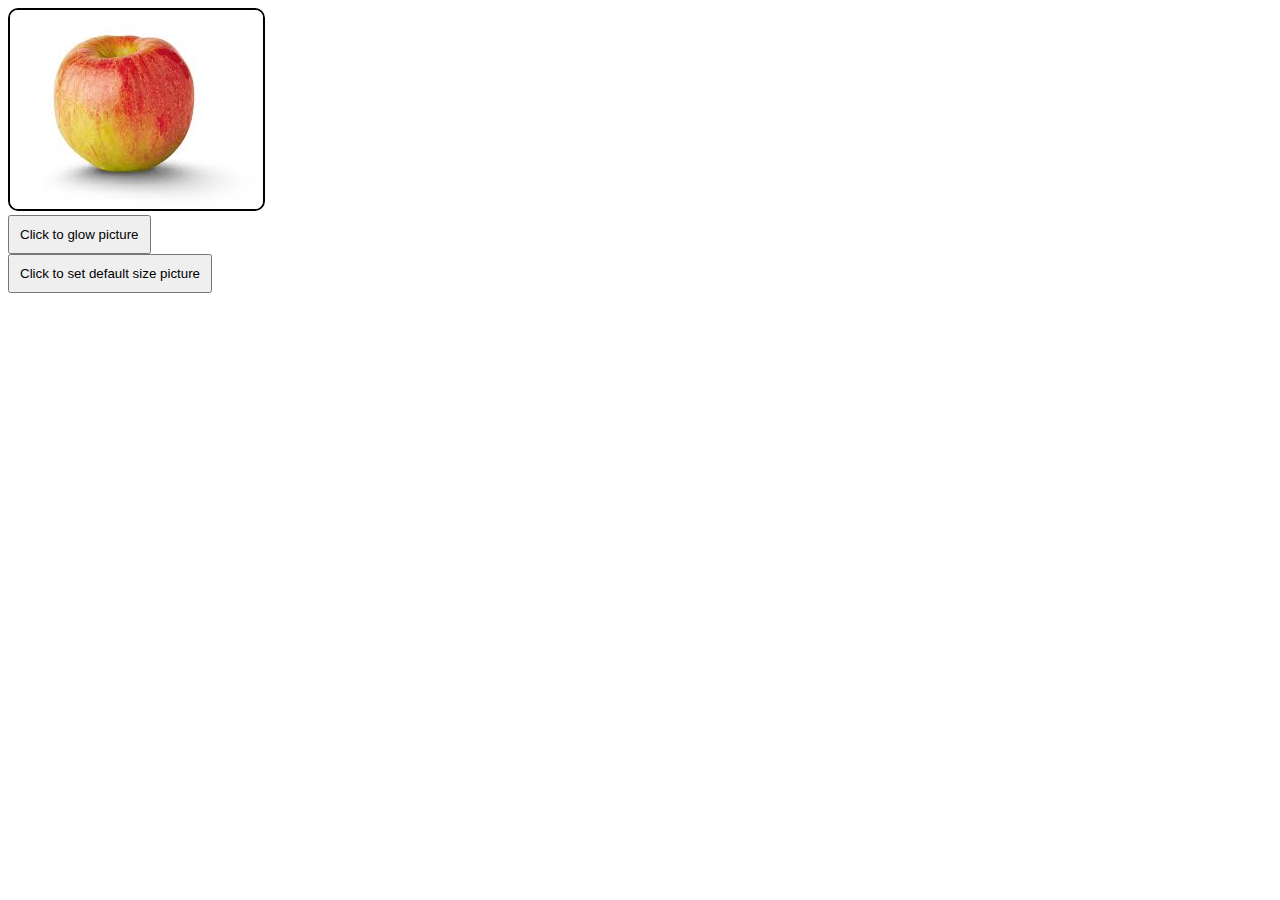
<file: DAY 47/index.html>
<!DOCTYPE html>
<html lang="en">
<head>
    <meta charset="UTF-8">
    <meta name="viewport" content="width=device-width, initial-scale=1.0">
    <title>Day 47</title>
    <style>
        img {
            border: 2px solid black;
            border-radius: 10px;
        }
        button {
            padding: 10px;
        }
    </style>
</head>
<body>
    <!-- // შექმენით 2 ღილაკი და ერთი ფოტო, ხოლო
//  როდესაც პირველ რილაკზე მოხდება დაკლიკება 
//  ფოტოს width გახდეს 300, ხოლო როცა მეორე ღილაკზე
//   მოხდება დაკლიკება ფოტოს ზომა გახდეს 500

// დააკავშირეთ ჰტმლს ფაილტან ჯავასკრიპტის ფაილი 
// script თეგების გამოყენებით, აგრეთვე გამოიყენეთ alert()
//  ფუნქცია ჯავასკრიპტის ფაილში და გატესტეთ როგორ იმუშავებს დაკავშირების შემდეგ]
// შექმენით ორი ცვლადი num1, num2 ხოლო console.log() გამოყენებით დაბეჭდეთ ამ ორი ცვლადის ჯამი -->

<!-- დავალება 1 -->
<img src="./applePicture.jpg" alt="apple photo" id="img"><br>   
<button id="btn1">Click to glow picture</button><br>
<button id="btn2">Click to set default size picture</button>

    <!-- დავალება 2 -->
    <script src="./script.js"></script>
</body>
</html>
</file>
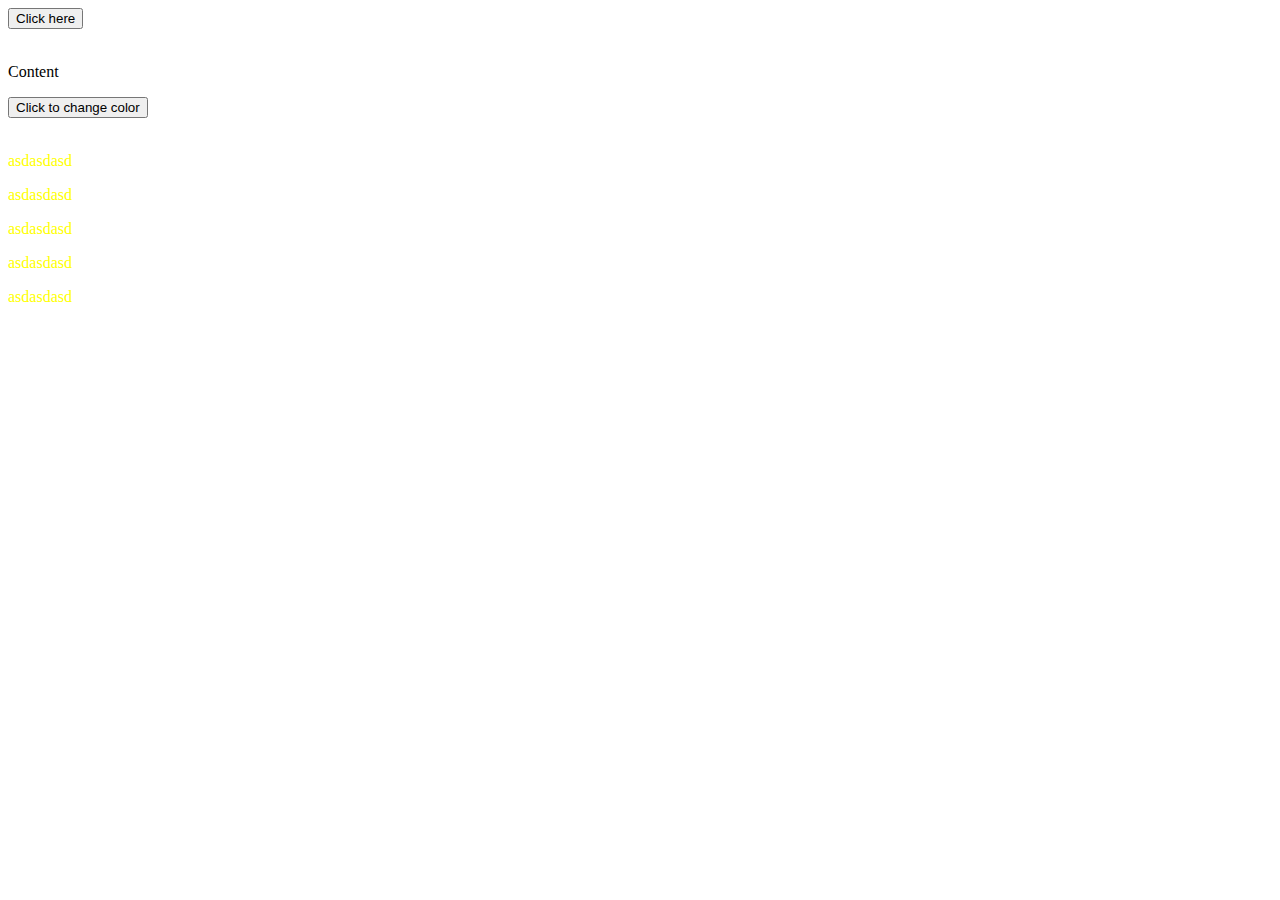
<file: Day 52/index.html>
<!DOCTYPE html>
<html lang="en">
<head>
    <meta charset="UTF-8">
    <meta name="viewport" content="width=device-width, initial-scale=1.0">
    <title>Document</title>
</head>
<body>
    

    <!-- hw3 -->
    <button id="alert-btn">Click here</button>

<br><br>

    <!-- hw 4 -->
    <p id="color-changer-p">Content</p>
    <button id="color-changer-btn">Click to change color</button>

<br><br>

    <!-- hw 5 -->
    <div id="container">
    <p id="p1">asdasdasd</p>
    <p id="p2">asdasdasd</p>
    <p id="p3">asdasdasd</p>
    <p id="p4">asdasdasd</p>
    <p id="p5">asdasdasd</p>
</div>
    <script src="./script.js"></script>
</body>
</html>
</file>
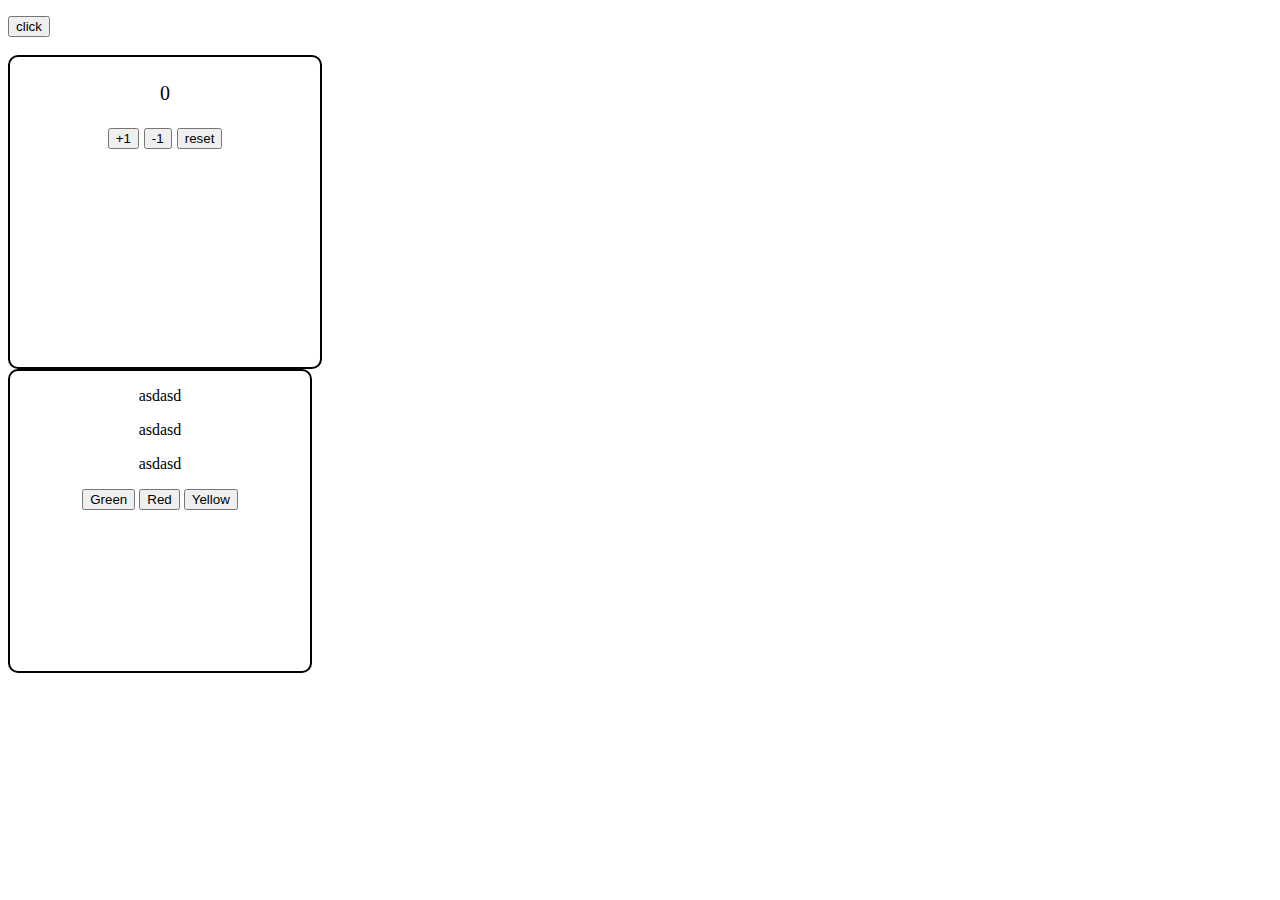
<file: Day 53/index.html>
<!DOCTYPE html>
<html lang="en">
<head>
    <link rel="stylesheet" href="./style.css">
    <meta charset="UTF-8">
    <meta name="viewport" content="width=device-width, initial-scale=1.0">
    <title>Document</title>
</head>
<body>
    <!-- hw1 -->
    <p id="p1"></p>
    <p id="p2"></p>
    <p id="p3"></p>

    <button id="btn1">click</button>
<br><br>


<!-- hw2 -->
<div class="wavering-container">
    <p id="wavering-p">0</p>
    <button id="plus-btn">+1</button>
    <button id="dedu-btn">-1</button>
    <button id="reset-btn">reset</button>
</div>


<!-- hw3 -->
<div class="color-container">
<p id="colorP1">asdasd</p>
<p id="colorP2">asdasd</p>
<p id="colorP3">asdasd</p>

<button id="colorBtn1">Green</button>
<button id="colorBtn2">Red</button>
<button id="colorBtn3">Yellow</button>
</div>

    <script src="./script.js"></script>
</body>
</html>
</file>
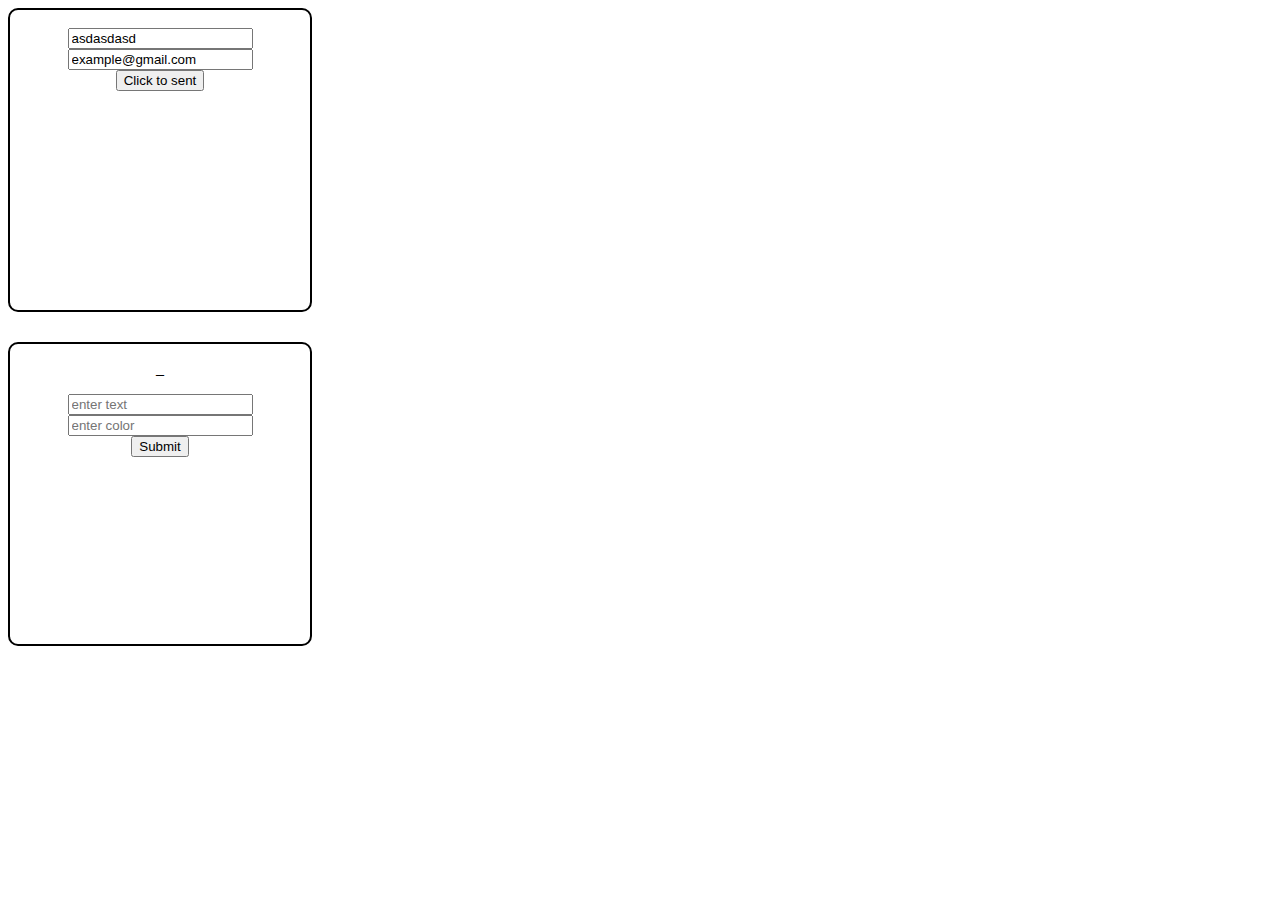
<file: Day 55/index.html>
<!DOCTYPE html>
<html lang="en">
<head>
    <meta charset="UTF-8">
    <meta name="viewport" content="width=device-width, initial-scale=1.0">
    <title>Document</title>
    <style>
        /* hw2 */
        form#form {
            text-align: center;
            align-items: center;
            width: 300px;
            height: 300px;
            border-radius: 10px;
            border: 2px solid black;
        }
         
        /* hw 3 */
        form#form1 {
            margin-top: 30px;
            width: 300px;
            height: 300px;
            border: 2px solid black;
            text-align: center;
            border-radius: 10px;
        }
    </style>
</head>
<body>
    <!-- hw 2 -->
    <form id="form"><br>
      <input type="text" id="forn-text" value="asdasdasd" /><br>
      <input type="email" id="em" value="example@gmail.com" /><br>
      <button type="button" id="btn">Click to sent</button>
    </form>

    <!-- hw3 -->
    <form id="form1">
        <p id="content-p">_</p>
        <input type="text" id="text" placeholder="enter text" /><br>
        <input type="text" id="text-color" placeholder="enter color" /><br>
        <button id="color-btn" type="button">Submit</button>
    </form>
    <script src="./script.js"></script>
</body>
</html>
</file>
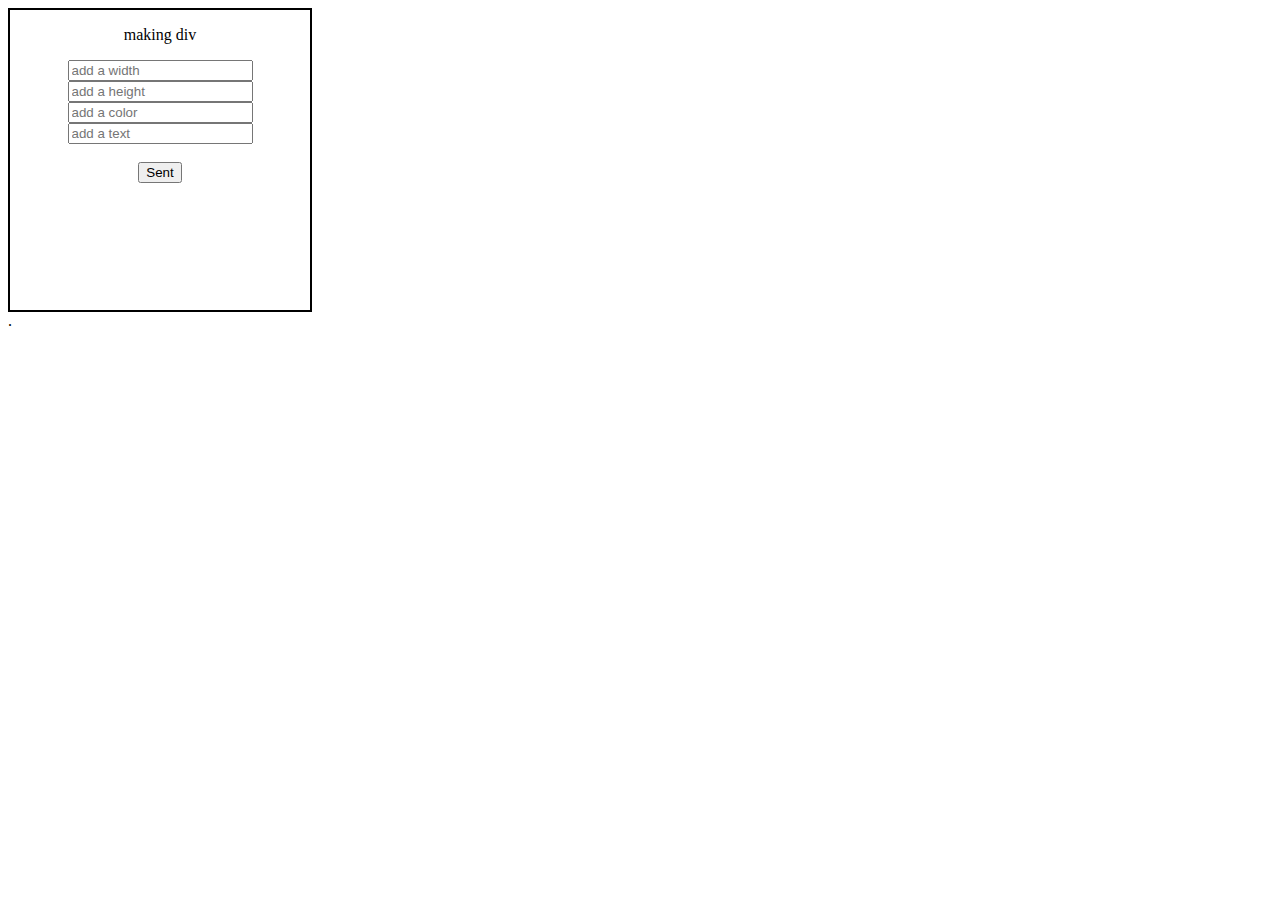
<file: Day 57/index.html>
<!DOCTYPE html>
<html lang="en">
<head>
    <meta charset="UTF-8">
    <meta name="viewport" content="width=device-width, initial-scale=1.0">
    <title>Document</title>
    <link rel="stylesheet" href="./style.css">
</head>
<body>
 

<!-- hw1 -->
<form id="form1">
    <p class="form1Name">making div</p>
    <input type="text" id="widthInp" placeholder="add a width"><br>
    <input type="text" id="heightInp" placeholder="add a height"><br>
    <input type="text" id="colorInp" placeholder="add a color"><br>
    <input type="text" id="textInp" placeholder="add a text"><br><br>
    <button type="button" id="form1Btn">Sent</button>
</form>

<div id="form1Div">.</div>



<script src="./script.js"></script>
</body>
</html>
</file>
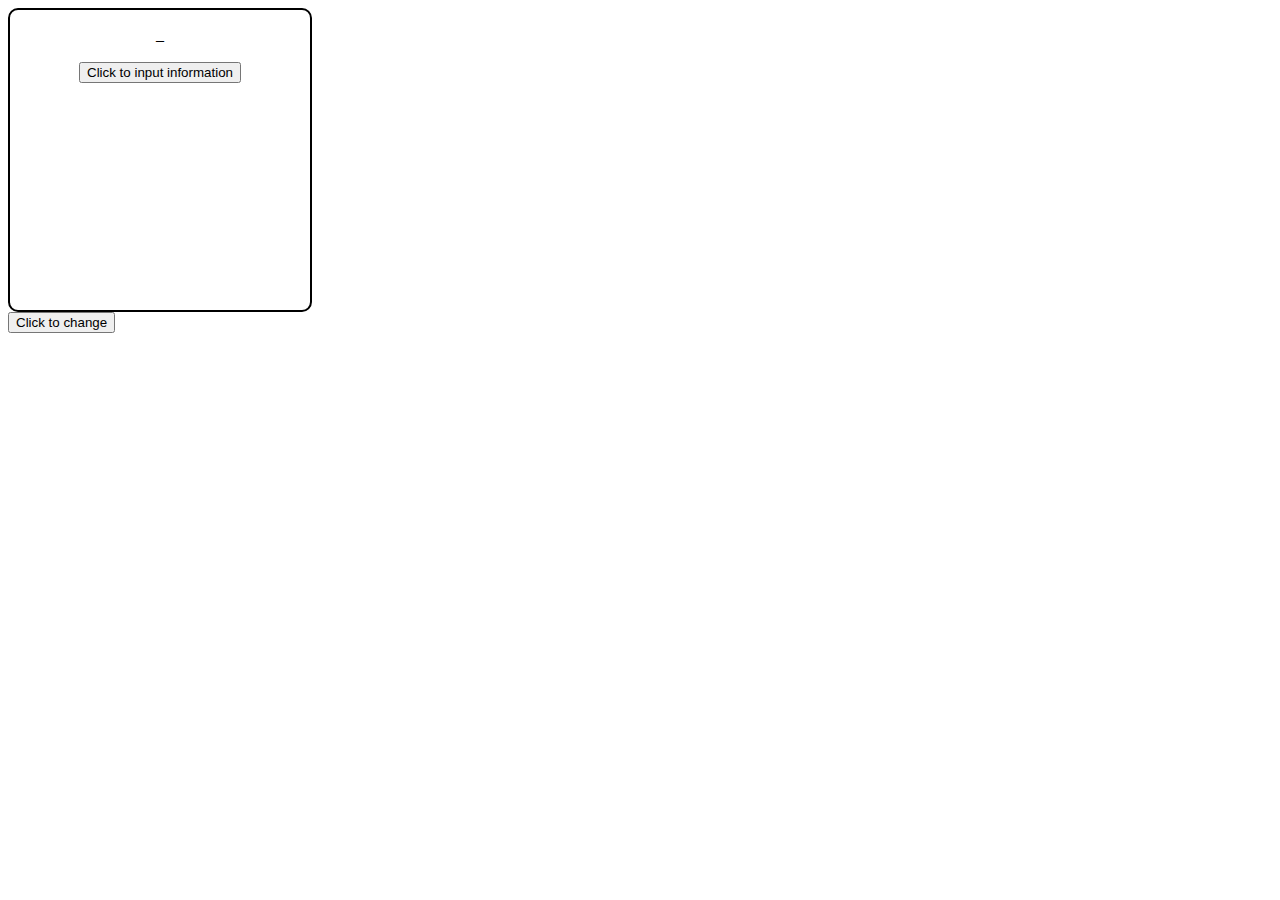
<file: Day 59/index.html>
<!DOCTYPE html>
<html lang="en">
<head>
    <meta charset="UTF-8">
    <meta name="viewport" content="width=device-width, initial-scale=1.0">
    <title>Document</title>
    <link rel="stylesheet" href="./style.css">
</head>
<body>
    <!-- hw -->
    <div id="userDiv">
       <p id="myp">_</p>
       <button id="btn" type="button">Click to input information</button>
    </div>
    
    <button id="btn1" type="button">Click to change</button>
    <script src="./script.js">
    </script>
</body>
</html>
</file>
<file: Day 53/style.css>
div.wavering-container {
    width: 300px;
    height: 300px;
    border: 2px solid black;
    border-radius: 10px;
    text-align: center;
    font-size: 20px;
    padding: 5px;
}

div.color-container {
    width: 300px;
    height: 300px;
    border: 2px solid black;
    border-radius: 10px;
    text-align: center;
    
}
</file>
<file: Day 57/style.css>
form {
    width: 300px;
    height: 300px;
    border: 2px solid black;
    text-align: center;
}
</file>
<file: Day 59/style.css>
* {
    position: relative;
}

div#userDiv {
    text-align: center;
    width: 300px;
    height: 300px;
    border: 2px solid black;
    border-radius: 10px;
}
p#myp {
    width: 270px;
    height: 20px;
    left: 15px;
}
</file>
